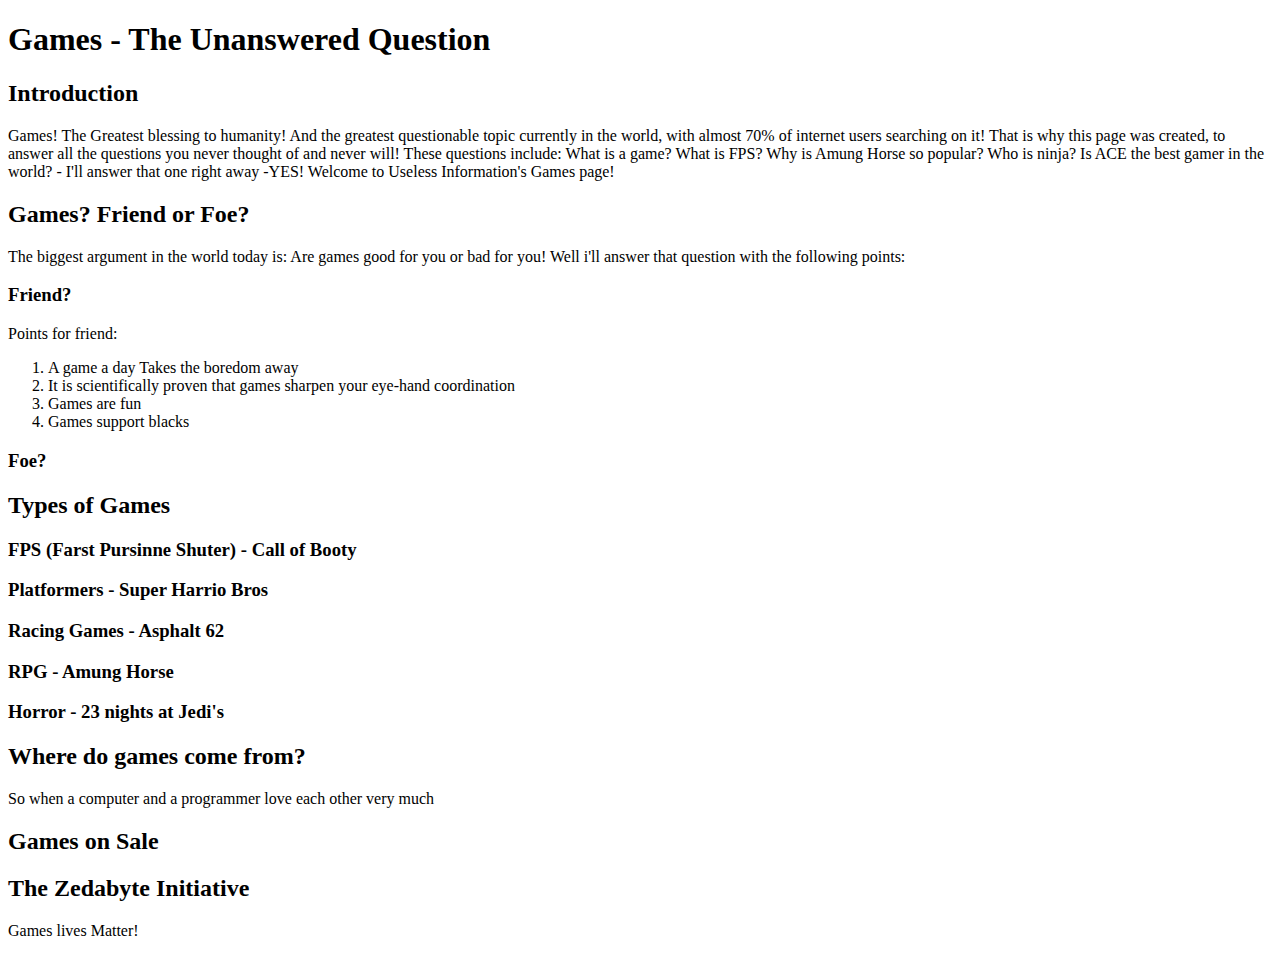
<file: Games/games.html>
<!DOCTYPE html>
<html>
<head>
	<meta charset="utf-8">
	<title>Games - The Unanswered Question</title>
</head>
<body>
	<h1>Games - The Unanswered Question</h1>
	<header>

		
	</header>
	<section>
		<h2>Introduction</h2>
		<article>
			<p>Games! The Greatest blessing to humanity! And the greatest questionable topic currently in the world, with almost 70% of internet users searching on it! That is why this page was created, to answer all the questions you never thought of and never will! These questions include: What is a game? What is FPS? Why is Amung Horse so popular? Who is ninja? Is ACE the best gamer in the world? - I'll answer that one right away -YES! Welcome to Useless Information's Games page!</p>
			
		</article>
	</section>

	<section>
		<h2>Games? Friend or Foe?</h2>
		<p>The biggest argument in the world today is: Are games good for you or bad for you! Well i'll answer that question with the following points:</p>
		<article>
			<h3>Friend?</h3>
			<p>Points for friend:</p>
			<ol>
				<li>A game a day Takes the boredom away</li>
				<li>It is scientifically proven that games sharpen your eye-hand coordination</li>
				<li>Games are fun</li>
				<li>Games support blacks</li>

			</ol>
		</article>
		<article>
			<h3>Foe?</h3>
		</article>
	</section>

	<section>
		<h2>Types of Games</h2>
		<article>
			<h3>FPS (Farst Pursinne Shuter) - Call of Booty</h3>
		</article>
		<article>
			<h3>Platformers - Super Harrio Bros</h3>
		</article>
		<article>
			<h3>Racing Games - Asphalt 62</h3>
		</article>
		<article>
			<h3>RPG - Amung Horse</h3>
		</article>
		<article>
			<h3>Horror - 23 nights at Jedi's</h3>
		</article>
	</section>

	<section>
		<h2>Where do games come from?</h2>
		<article>
			So when a computer and a programmer love each other very much
		</article>
	</section>

	<section>
		<h2>Games on Sale</h2>
		<article>
			
		</article>
		<h2>The Zedabyte Initiative</h2>
		<article>
			<p>Games lives Matter!</p>
		</article>

	</section>

</body>
</html>
</file>
